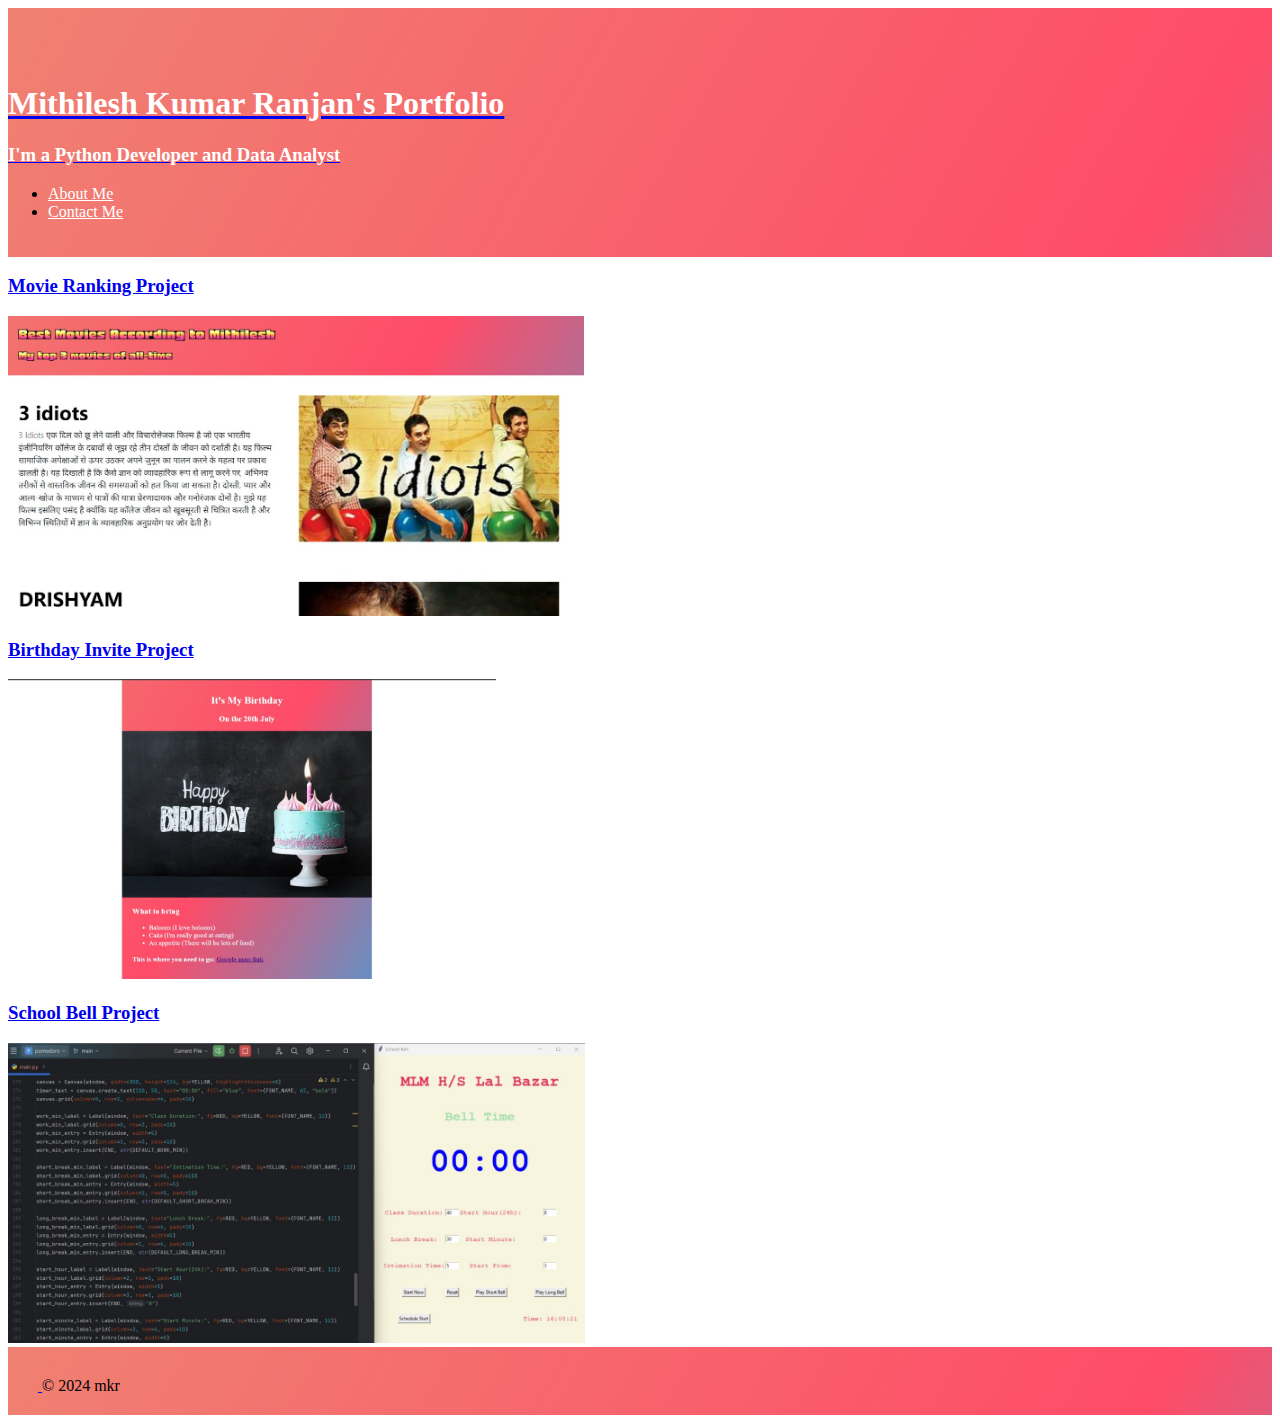
<file: index.html>
<!DOCTYPE html>
 <html lang="en">
 <head>
    <meta charset="UTF-8">
    <title>Ranjan's Portfolio</title>
    <link rel="stylesheet" href="./style.css">
    <link href="https://cdn.jsdelivr.net/npm/bootstrap@5.0.2/dist/css/bootstrap.min.css" rel="stylesheet"
    integrity="sha384-EVSTQN3/azprG1Anm3QDgpJLIm9Nao0Yz1ztcQTwFspd3yD65VohhpuuCOmLASjC" crossorigin="anonymous">
      
 </head>
 <body>
   <section class="gradient-background">
      <header class="d-flex flex-wrap justify-content-center py-3 mb-4 border-bottom">
         <a href="/" class="d-flex align-items-center mb-3 mb-md-0 me-md-auto link-body-emphasis text-decoration-none">
           <svg class="bi me-2" width="40" height="32"><use xlink:href="#bootstrap"></use></svg>
           <span class="fs-4"><h1 style="color: white;">Mithilesh Kumar Ranjan's Portfolio</h1><h3 style="color: white;">I'm a Python Developer and Data Analyst</h3></span>
         </a>
   
         <ul class="nav nav-pills">
           <li class="nav-item"><a href="./public/about.html" class="nav-link" style="color: white;">About Me</a></li>
           <li class="nav-item"><a href="./public/contact.html" class="nav-link" style="color: white;">Contact Me</a></li>
         </ul>
       </header>
   </section>

   <div class="px-4 pt-5 my-5 text-center border-bottom">
      <h3 class="display-4 fw-bold text-body-emphasis">
         <a href="./public/movie-ranking.html">Movie Ranking Project</a>
      </h3>
      <div class="overflow-hidden" style="max-height: 300vh;">
        <div class="container px-5">
          <img src="./assets/images/movies_best.jpg" class="img-fluid border rounded-3 shadow-lg mb-4" alt="image" height="300" loading="lazy">
        </div>
      </div>
    </div>

    <div class="px-4 pt-5 my-5 text-center border-bottom">
      <h3 class="display-4 fw-bold text-body-emphasis">
         <a href="./public/birthday-invite.html">Birthday Invite Project</a>
      </h3>
      <div class="overflow-hidden" style="max-height: 300vh;">
        <div class="container px-5">
          <img src="./assets/images/birthday.jpg" class="img-fluid border rounded-3 shadow-lg mb-4" alt="image" height="300" loading="lazy">
        </div>
      </div>
    </div>

    <div class="px-4 pt-5 my-5 text-center border-bottom">
      <h3 class="display-4 fw-bold text-body-emphasis">
         <a href="./public/bell_script.py">School Bell Project</a>
      </h3>
      <div class="overflow-hidden" style="max-height: 300vh;">
        <div class="container px-5">
          <img src="./assets/images/school_bell_time_project.jpg" class="img-fluid border rounded-3 shadow-lg mb-4" alt="image" height="300" loading="lazy">
        </div>
      </div>
    </div>
   
   
   <section class="gradient-background">
      <footer class="d-flex flex-wrap justify-content-between align-items-center py-3 my-4 border-top">
         <div class="col-md-4 d-flex align-items-center">
           <a href="/" class="mb-3 me-2 mb-md-0 text-body-secondary text-decoration-none lh-1">
             <svg class="bi" width="30" height="24"><use xlink:href="#bootstrap"></use></svg>
           </a>
           <span class="mb-3 mb-md-0 text-body-secondary">© 2024 mkr</span>
         </div>
       </footer>
   </section>
 </body>
 <script src="https://cdn.jsdelivr.net/npm/bootstrap@5.3.3/dist/js/bootstrap.bundle.min.js" integrity="sha384-YvpcrYf0tY3lHB60NNkmXc5s9fDVZLESaAA55NDzOxhy9GkcIdslK1eN7N6jIeHz" crossorigin="anonymous"></script>
 </html>
</file>
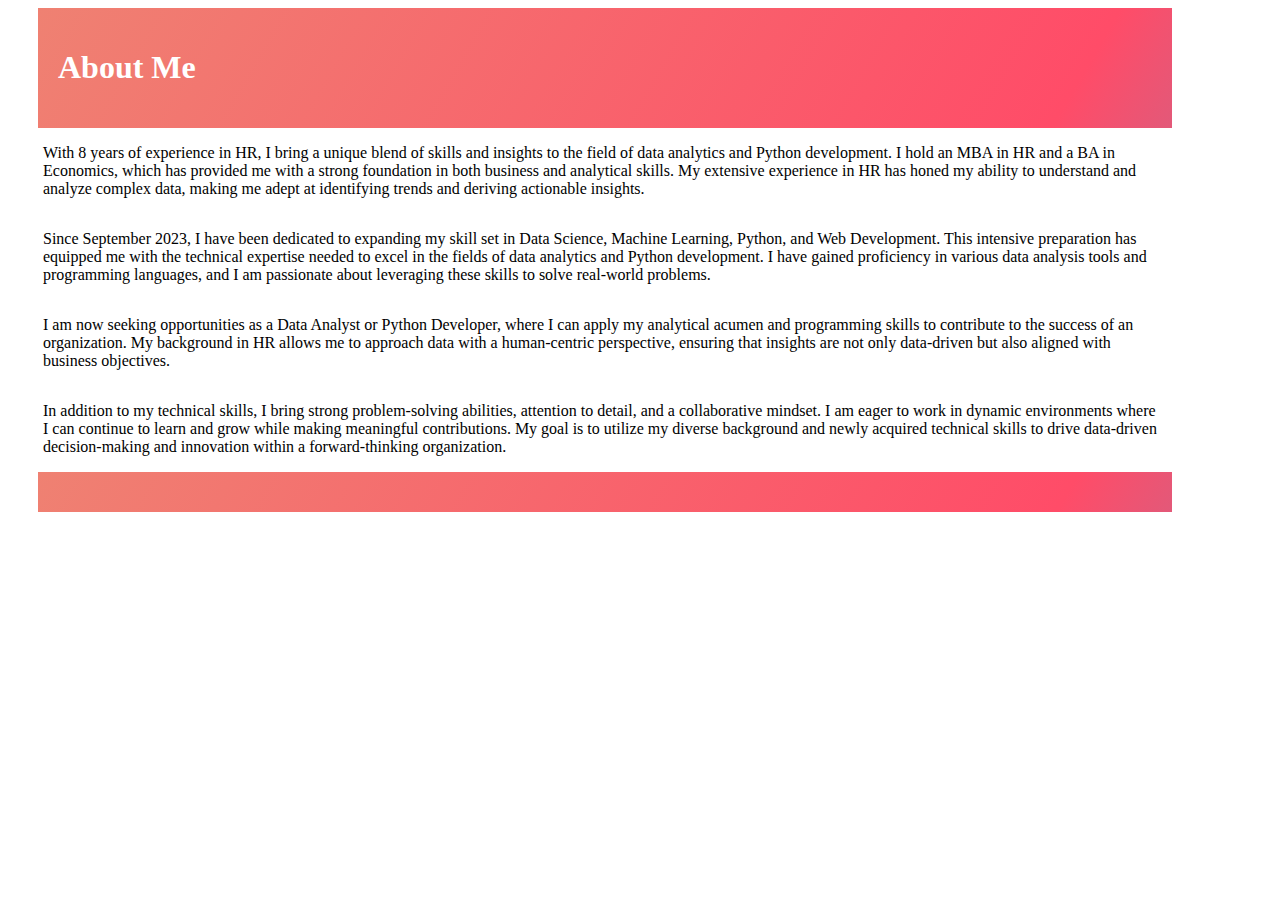
<file: public/about.html>
<!DOCTYPE html>
<html lang="en">
<head>
  <meta charset="UTF-8">
  <meta name="viewport" content="width=device-width, initial-scale=1.0">
  <title>About Me</title>
  <style>
    .gradient-background {
      background: linear-gradient(300deg, #00bfff, #ff4c68, #ef8172);
      background-size: 180% 180%;
      animation: gradient-animation 18s ease infinite;
      padding-bottom: 20px;
      padding-top: 20px;
      }

      @keyframes gradient-animation {
      0% {
        background-position: 0% 50%;
      }
      50% {
        background-position: 100% 50%;
      }
      100% {
        background-position: 0% 50%;
      }
      }
      .container {
        display: grid;
        grid-template-columns: 1fr;
        margin-left: 30px;
        margin-right: 100px;
        
      }
      .container-paragraph{
        display: grid;
        grid-template-columns: 1fr;
        margin-left: 35px;
        margin-right: 110px
      }
      .about {
        margin-left: 20px;
      }
  </style>
</head>
<body>
    <div class="container">
      <div class="gradient-background">
        <div class="about">
        <h1 style="color: white;">About Me</h1>
      </div>
      </div>
    </div>

    <div class="container-paragraph">
      <p>With 8 years of experience in HR, I bring a unique blend of skills and insights to the field of data analytics and 
        Python development. I hold an MBA in HR and a BA in Economics, which has provided me with a strong foundation in both
        business and analytical skills. My extensive experience in HR has honed my ability to understand and analyze complex data, 
        making me adept at identifying trends and deriving actionable insights.</p>

      <p>Since September 2023, I have been dedicated to expanding my skill set in Data Science, Machine Learning, Python, 
        and Web Development. This intensive preparation has equipped me with the technical expertise needed to excel 
        in the fields of data analytics and Python development. I have gained proficiency in various data analysis tools 
        and programming languages, and I am passionate about leveraging these skills to solve real-world problems.</p>

      <p>I am now seeking opportunities as a Data Analyst or Python Developer, where I can apply my analytical acumen 
        and programming skills to contribute to the success of an organization. My background in HR allows me to approach 
        data with a human-centric perspective, ensuring that insights are not only data-driven but also aligned with 
        business objectives.</p>

      <p>In addition to my technical skills, I bring strong problem-solving abilities, attention to detail, 
        and a collaborative mindset. I am eager to work in dynamic environments where I can continue to learn 
        and grow while making meaningful contributions. My goal is to utilize my diverse background and newly 
        acquired technical skills to drive data-driven decision-making and innovation within a forward-thinking 
        organization.</p>

    </div>
    <div class="container">
    <section class="gradient-background"></section>
  </div>
</body>
</html>
</file>
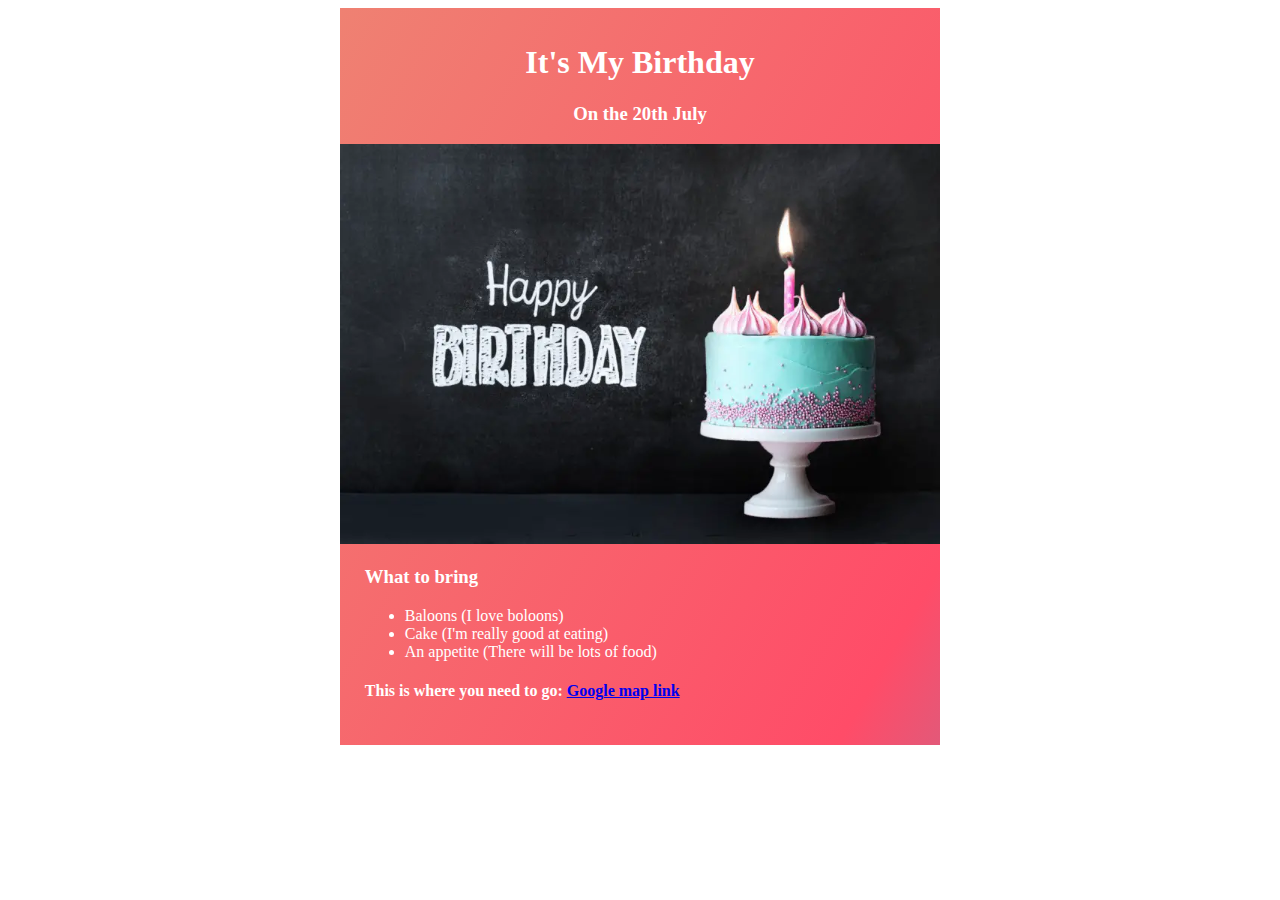
<file: public/birthday-invite.html>
<!DOCTYPE html>
<html lang="en">
<head>
   <meta charset="UTF-8">
   <meta name="viewport" content="width=device-width, initial-scale=1.0">
   <title>My Birthday</title>
   <link rel="stylesheet" href="./style1.css">
   
</head>
<body>
   <section id="title" class="gradient-background">
      <div class="container">
         <h1>It's My Birthday</h1>
         <h3>On the 20th July</h3>
      </div>
      <img src="../assets/images/Happy-birthday-image.jpeg" height="400"/>
         <div class="bottom">
            <h3>What to bring</h3>
            <ul>
               <li>Baloons (I love boloons)</li>
               <li>Cake (I'm really good at eating)</li>
               <li>An appetite (There will be lots of food)</li>
            </ul>
            <h4 style="margin-bottom: 0;">This is where you need to go:

            <!-- Example Google Maps Link -->
            <a href="https://www.google.com/maps/place/Ved+vatika/@23.9595059,86.0670001,17z/data=!4m9!3m8!1s0x39f40fb42efec6e1:0xc7fca9434d4403a3!5m2!4m1!1i2!8m2!3d23.960008!4d86.0671779!16s%2Fg%2F11khqhz1c_?authuser=0&entry=ttu">Google map link</a></h4>
         </div>
   </section>
</body>
</html>
</file>
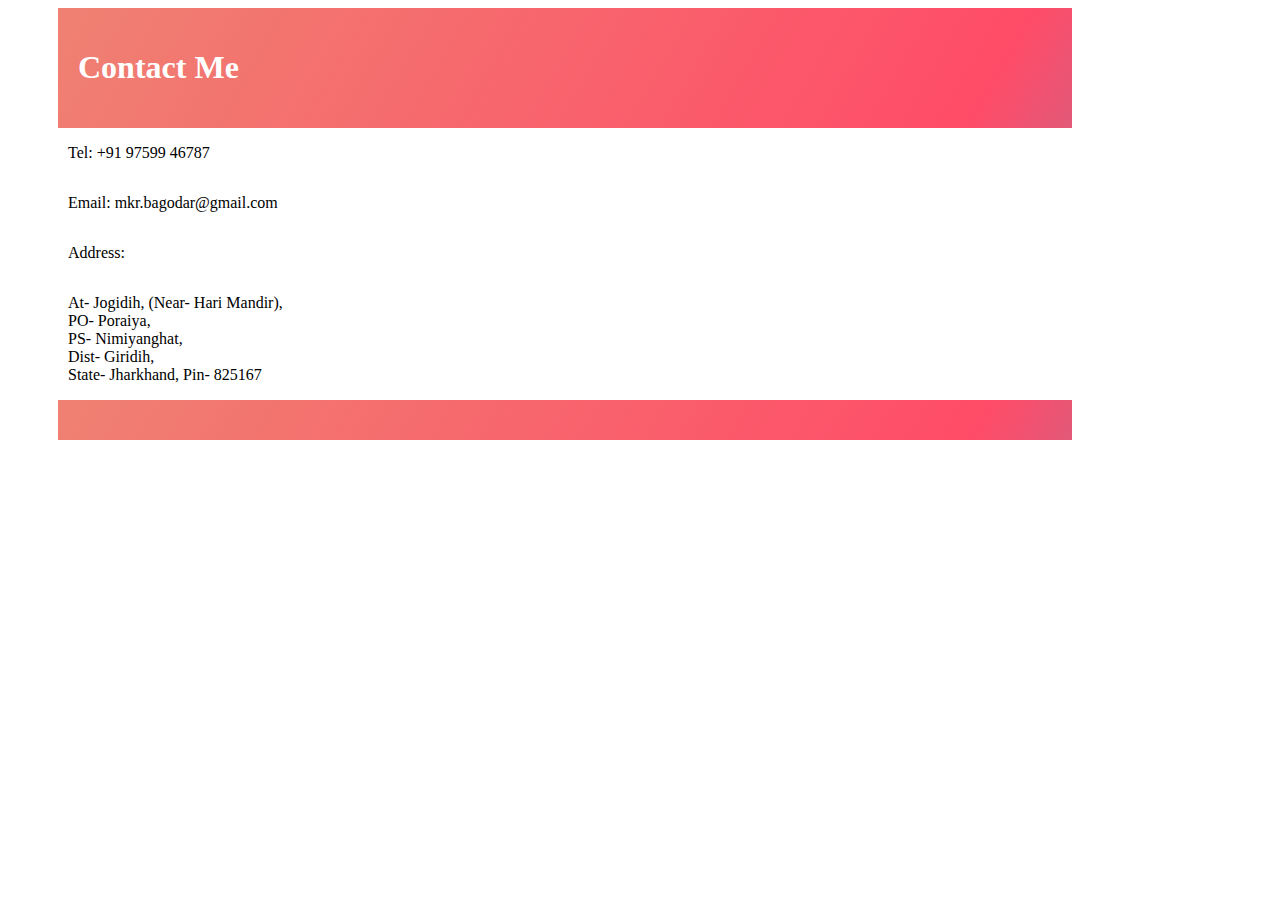
<file: public/contact.html>
<!DOCTYPE html>
<html lang="en">
<head>
  <meta charset="UTF-8">
  <meta name="viewport" content="width=device-width, initial-scale=1.0">
  <title>Contact Me</title>
  <style>
    .gradient-background {
      background: linear-gradient(300deg, #00bfff, #ff4c68, #ef8172);
      background-size: 180% 180%;
      animation: gradient-animation 18s ease infinite;
      padding-bottom: 20px;
      padding-top: 20px;
      }

      @keyframes gradient-animation {
      0% {
        background-position: 0% 50%;
      }
      50% {
        background-position: 100% 50%;
      }
      100% {
        background-position: 0% 50%;
      }
      }
      .container {
        display: grid;
        grid-template-columns: 1fr;
        margin-left: 50px;
        margin-right: 200px;
        
      }
      .container-paragraph{
        display: grid;
        grid-template-columns: 1fr;
        margin-left: 60px;
        margin-right: 220px
      }
      .about {
        margin-left: 20px;
      }
  </style>
</head>
<body>
  <div class="container">
    <div class="gradient-background">
      <div class="about">
      <h1 style="color: white;">Contact Me</h1>
    </div>
    </div>
  </div>

  <div class="container-paragraph">
    <p>Tel: +91 97599 46787</p>
    <p>Email: mkr.bagodar@gmail.com</p>
    <p>Address:</p>
    <p>
      At- Jogidih, (Near- Hari Mandir),<br /> 
      PO- Poraiya,<br /> 
      PS- Nimiyanghat,<br />
      Dist- Giridih,<br />
      State- Jharkhand, Pin- 825167 <br />
    </p>

  </div>
  <div class="container">
  <section class="gradient-background"></section>
</div>
</body>
</html>
</file>
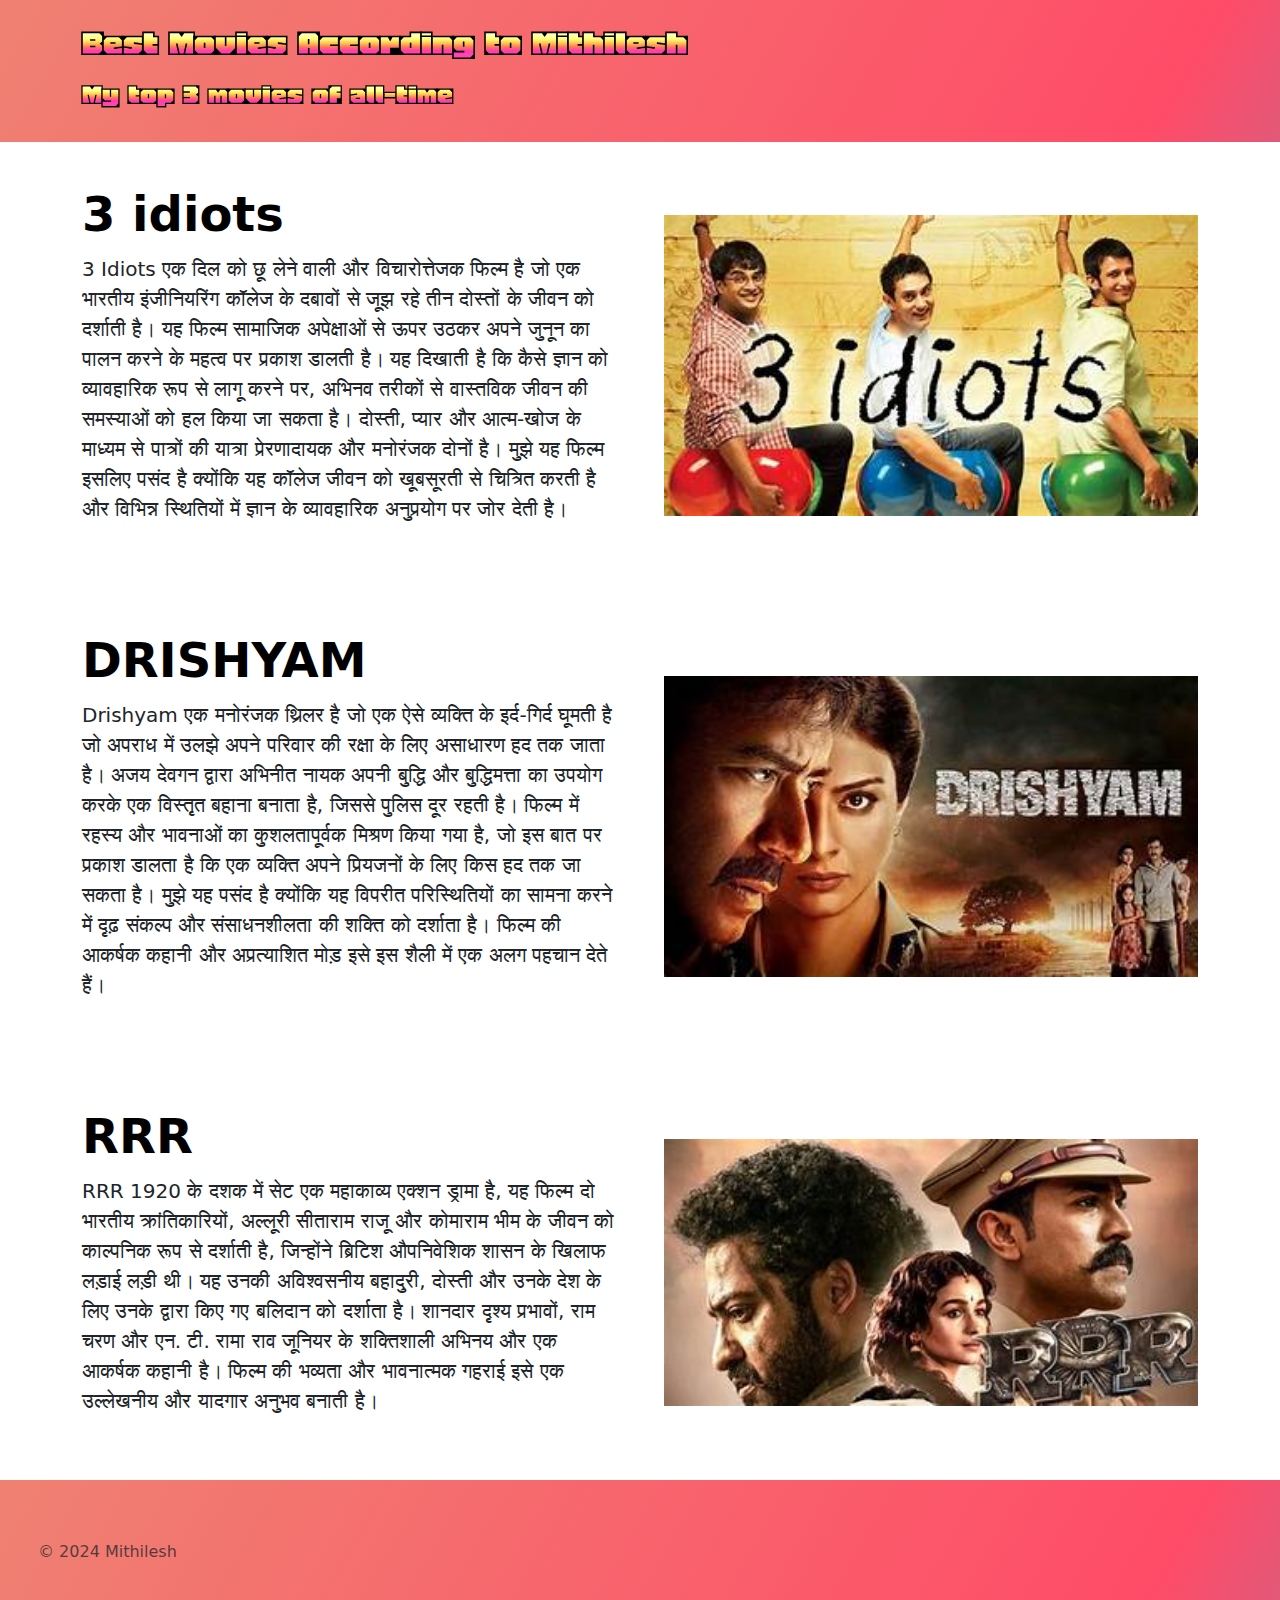
<file: public/movie-ranking.html>
<!-- Write your code below -->
 <!DOCTYPE html>
 <html lang="en">
 <head>
    <meta charset="UTF-8">
    <meta name="viewport" content="width=device-width, initial-scale=1.0">
    <title>Best Movies</title>
    <link href="https://cdn.jsdelivr.net/npm/bootstrap@5.3.3/dist/css/bootstrap.min.css" rel="stylesheet" integrity="sha384-QWTKZyjpPEjISv5WaRU9OFeRpok6YctnYmDr5pNlyT2bRjXh0JMhjY6hW+ALEwIH" crossorigin="anonymous">
    <link rel="preconnect" href="https://fonts.googleapis.com">
    <link rel="preconnect" href="https://fonts.gstatic.com" crossorigin>
    <link href="https://fonts.googleapis.com/css2?family=Honk:MORF,SHLN@34,61.3&family=Monoton&display=swap" rel="stylesheet">
    <link rel="stylesheet" href="../style.css">
    

 </head>
 <body>
    <section id="title" class="gradient-background">
    <div class="container">
        <div class="header1">
            <h1>Best Movies According to Mithilesh</h1>
            <h2>My top 3 movies of all-time</h2>
        </div>
    </div>
    </section>
    <div class="container">
        <div class="row flex-lg-row-reverse align-items-center g-5 py-5">
            <div class="col-10 col-sm-8 col-lg-6">
            <img src="../assets/images/3idiots.jpeg" class="d-block mx-lg-auto img-fluid" alt="Bootstrap Themes" width="700" height="500" loading="lazy">
        </div>
        <div class="col-lg-6">
            <h1 class="display-5 fw-bold text-body-emphasis lh-1 mb-3">3 idiots</h1>
            <p class="lead">3 Idiots एक दिल को छू लेने वाली और विचारोत्तेजक फिल्म है जो एक भारतीय इंजीनियरिंग कॉलेज के दबावों से जूझ रहे तीन दोस्तों के जीवन को दर्शाती है।
                 यह फिल्म सामाजिक अपेक्षाओं से ऊपर उठकर अपने जुनून का पालन करने के महत्व पर प्रकाश डालती है। यह दिखाती है कि कैसे ज्ञान को व्यावहारिक रूप से लागू करने पर, 
                 अभिनव तरीकों से वास्तविक जीवन की समस्याओं को हल किया जा सकता है। दोस्ती, प्यार और आत्म-खोज के माध्यम से पात्रों की यात्रा प्रेरणादायक और मनोरंजक दोनों है। 
                 मुझे यह फिल्म इसलिए पसंद है क्योंकि यह कॉलेज जीवन को खूबसूरती से चित्रित करती है और विभिन्न स्थितियों में ज्ञान के व्यावहारिक अनुप्रयोग पर जोर देती है।</p>
        </div>
        </div>
    </div>

    <div class="container">
        <div class="row flex-lg-row-reverse align-items-center g-5 py-5">
            <div class="col-10 col-sm-8 col-lg-6">
            <img src="../assets/images/drishyam.jpeg" class="d-block mx-lg-auto img-fluid" alt="Bootstrap Themes" width="700" height="500" loading="lazy">
        </div>
        <div class="col-lg-6">
            <h1 class="display-5 fw-bold text-body-emphasis lh-1 mb-3">DRISHYAM</h1>
            <p class="lead">Drishyam एक मनोरंजक थ्रिलर है जो एक ऐसे व्यक्ति के इर्द-गिर्द घूमती है जो अपराध में उलझे अपने परिवार की रक्षा के लिए असाधारण हद तक जाता है। 
                अजय देवगन द्वारा अभिनीत नायक अपनी बुद्धि और बुद्धिमत्ता का उपयोग करके एक विस्तृत बहाना बनाता है, जिससे पुलिस दूर रहती है। फिल्म में रहस्य और भावनाओं का 
                कुशलतापूर्वक मिश्रण किया गया है, जो इस बात पर प्रकाश डालता है कि एक व्यक्ति अपने प्रियजनों के लिए किस हद तक जा सकता है। मुझे यह पसंद है क्योंकि यह 
                विपरीत परिस्थितियों का सामना करने में दृढ़ संकल्प और संसाधनशीलता की शक्ति को दर्शाता है। फिल्म की आकर्षक कहानी और अप्रत्याशित मोड़ इसे इस शैली में एक 
                अलग पहचान देते हैं।</p>
        </div>
        </div>
    </div>

    <div class="container">
        <div class="row flex-lg-row-reverse align-items-center g-5 py-5">
            <div class="col-10 col-sm-8 col-lg-6">
            <img src="../assets/images/RRR.jpeg" class="d-block mx-lg-auto img-fluid" alt="Bootstrap Themes" width="700" height="500" loading="lazy">
        </div>
        <div class="col-lg-6">
            <h1 class="display-5 fw-bold text-body-emphasis lh-1 mb-3">RRR</h1>
            <p class="lead">RRR 1920 के दशक में सेट एक महाकाव्य एक्शन ड्रामा है, यह फिल्म दो भारतीय क्रांतिकारियों, अल्लूरी सीताराम राजू और कोमाराम भीम के 
                जीवन को काल्पनिक रूप से दर्शाती है, जिन्होंने ब्रिटिश औपनिवेशिक शासन के खिलाफ लड़ाई लड़ी थी। यह उनकी अविश्वसनीय बहादुरी, दोस्ती और उनके 
                देश के लिए उनके द्वारा किए गए बलिदान को दर्शाता है। शानदार दृश्य प्रभावों, राम चरण और एन. टी. रामा राव जूनियर के शक्तिशाली अभिनय और एक आकर्षक कहानी है। फिल्म की भव्यता और भावनात्मक गहराई इसे एक उल्लेखनीय और यादगार अनुभव बनाती है।</p>
        </div>
        </div>
    </div>
    <section class="gradient-background">
    <footer class="d-flex flex-wrap justify-content-between align-items-center py-3 mt-4">
        <div class="col-md-4 d-flex align-items-center">
          <a href="/" class="mb-3 me-2 mb-md-0 text-body-secondary text-decoration-none lh-1">
            <svg class="bi" width="30" height="24"><use xlink:href="#bootstrap"></use></svg>
          </a>
          <span class="mb-3 mb-md-0 text-body-secondary">© 2024 Mithilesh</span>
        </div>
      </footer>
    </section>
 
</body>
<script src="https://cdn.jsdelivr.net/npm/bootstrap@5.3.3/dist/js/bootstrap.bundle.min.js" integrity="sha384-YvpcrYf0tY3lHB60NNkmXc5s9fDVZLESaAA55NDzOxhy9GkcIdslK1eN7N6jIeHz" crossorigin="anonymous"></script>
</html>
</file>
<file: style.css>
.gradient-background {
    background: linear-gradient(300deg, #00bfff, #ff4c68, #ef8172);
    background-size: 180% 180%;
    animation: gradient-animation 18s ease infinite;
    }

    @keyframes gradient-animation {
    0% {
       background-position: 0% 50%;
    }
    50% {
       background-position: 100% 50%;
    }
    100% {
       background-position: 0% 50%;
    }
    }
    .image-bodder {
       background-color: black;
       height: 303px;
       width: 578px;
       padding: 10px;
       margin: 10px;
    }
    
    .fotter1 {
       margin-left: 150px;
       margin-top: -24px;
       justify-content: center;
    }
    
    .gradient-background {
        background: linear-gradient(300deg, #00bfff, #ff4c68, #ef8172);
        background-size: 180% 180%;
        animation: gradient-animation 18s ease infinite;
        padding-bottom: 20px;
        padding-top: 20px;
        }

        @keyframes gradient-animation {
        0% {
            background-position: 0% 50%;
        }
        50% {
            background-position: 100% 50%;
        }
        100% {
            background-position: 0% 50%;
        }
        }

        .header1 {
        font-family: "Honk", system-ui;
        font-optical-sizing: auto;
        font-style: bold;
        font-variation-settings:
            "MORF" 00,
            "SHLN" 61.;
        }
</file>
<file: public/style1.css>
.gradient-background {
    background: linear-gradient(300deg, #00bfff, #ff4c68, #ef8172);
    background-size: 180% 180%;
    animation: gradient-animation 18s ease infinite;
    padding-bottom: 20px;
    padding-top: 15px;
    }

    @keyframes gradient-animation {
    0% {
       background-position: 0% 50%;
    }
    50% {
    background-position: 100% 50%;
    }
    100% {
       background-position: 0% 50%;
    }
    }

    body {
       display: flex;
       justify-content: center;
       align-items: center;
       color: white;
       
    }
    .container {
       text-align: center;
    }
    .bottom {
       margin-left: 25px;
       margin-bottom: 25px;
    }
</file>
